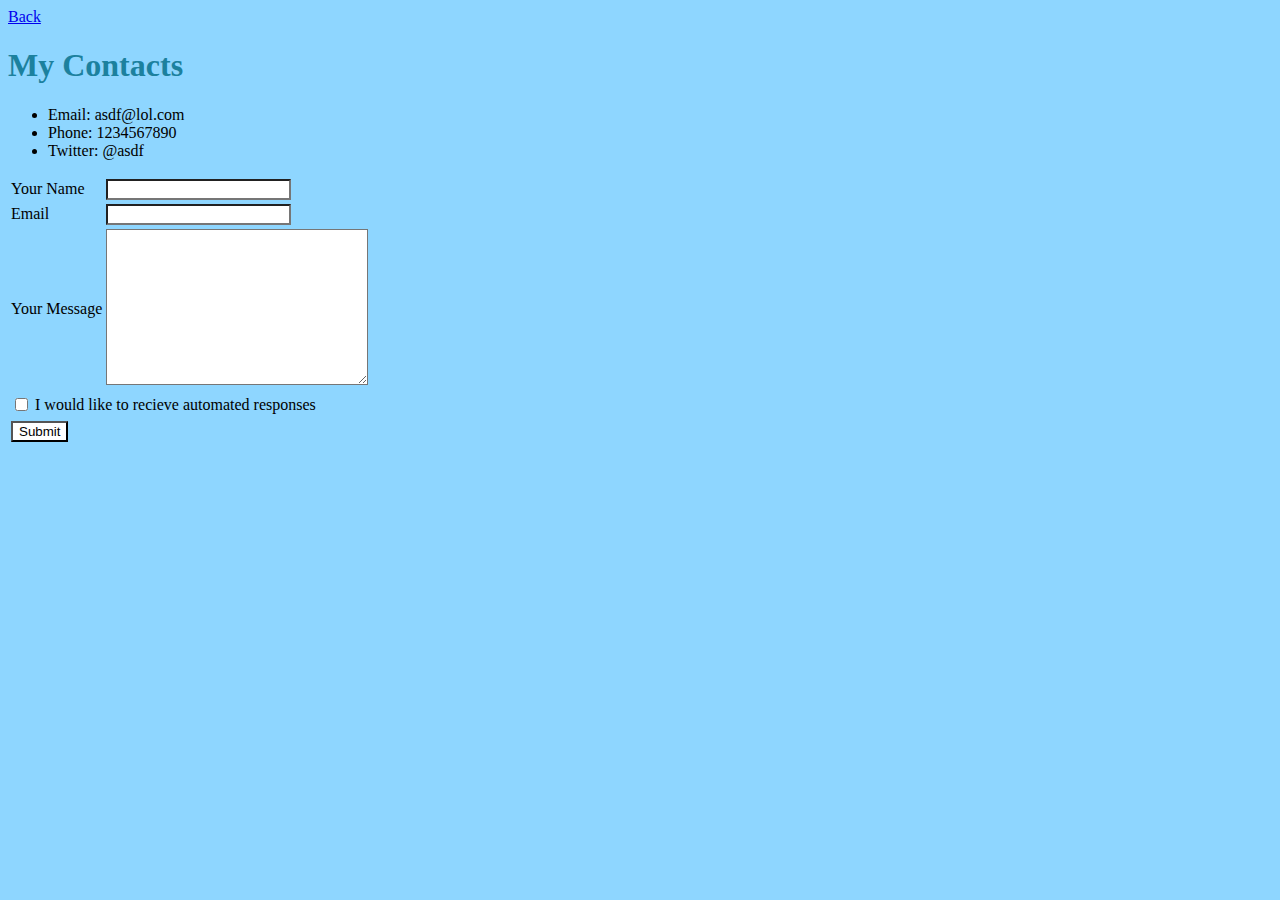
<file: contact.html>
<!DOCTYPE html>
<html lang="en" dir="ltr">
  <head>
    <meta charset="utf-8">
    <title>Contact</title>
    <link rel = "stylesheet" type = "text/css" href = "css/styles.css" />

  </head>
  <body>
    <a href = "index.html" type = "text/html">Back</a>
    <h1>My Contacts</h1>
    <ul>
      <li>Email: asdf@lol.com</li>
      <li>Phone: 1234567890</li>
      <li>Twitter: @asdf</li>
    </ul>

    <!--- The mailto attribute doesn't work because my system doesn't have a mail client installed (e.g outlook) --->
    <form action="mailto:isayas1@umbc.edu" method="post" enctype="text/plain">
      <table>
        <tr>
          <td>Your Name</td>
          <td><input class = "secondaryBackground" type="text" name="" id=""></td>
        </tr>
        <tr>
          <td>Email</td>
          <td><input class = "secondaryBackground" type="text"></td>
        </tr>
        <tr>
          <td>Your Message</td>
          <td><textarea class = "secondaryBackground" name="user_message" id="usrmsg" cols="30" rows="10"></textarea></td>
        </tr>
        </table>
        <table>
          <tr>
            <td><input type="checkbox"></td>
            <td>I would like to recieve automated responses</td>
          </tr>
        </table>
        <table>
          <tr>
            <td><input class = "secondaryBackground" type="submit" method = "post"></td>
          </tr>
        </table>

      </table>
    </form>

  </body>
</html>
</file>
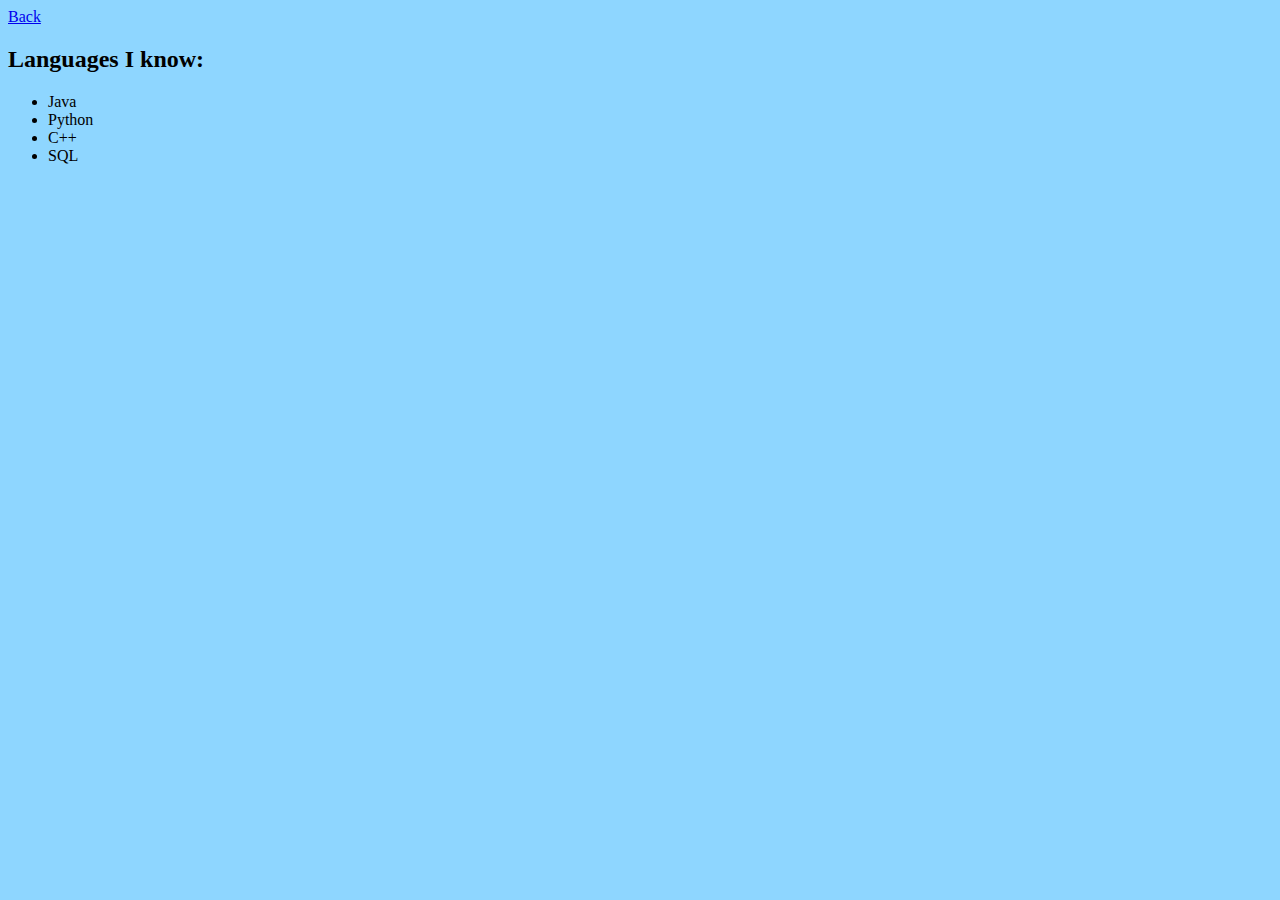
<file: languages.html>
<!DOCTYPE html>
<html lang="en" dir="ltr">
  <head>
    <meta charset="utf-8">
    <link rel = "stylesheet" type = "text/css" href = "css/styles.css" />
    <a href = "index.html" type = "text/html">Back</a>
    <title>Languages</title>
  </head>
  <body>
    <h2>Languages I know:</h2>
    <ul>
      <li>Java</li>
      <li>Python</li>
      <li>C++</li>
      <li>SQL</li>
    </ul>
  </body>
</html>
</file>
<file: css/styles.css>
*{
  background-color: #8ED6FF;
}

img{
    height: 150px;
}

hr{
  border-style: none;
  border-top-style: dotted;
  border-color: red;
  border-width: thick;
  width: 10%;
}

.secondaryBackground{
  background-color: white;
}

h1{
  color: #1c819e;
}

h3{
  color: #1c819e;
}

img{
  border-radius: 100%;
}


a:hover{
  font-weight: bold;
  color: orange;
}

.img1{
  border-radius: 75%;
}
</file>
